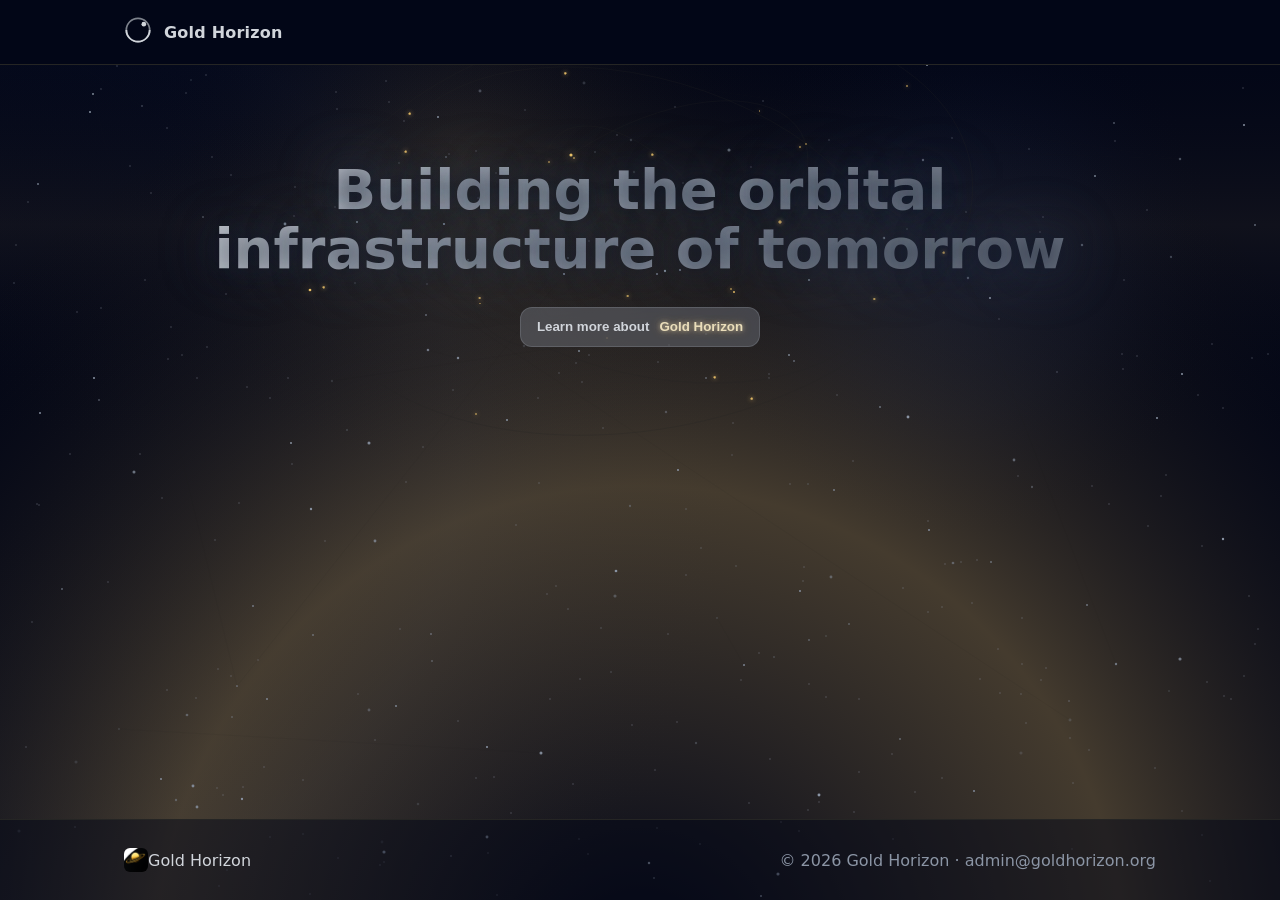
<file: index.html>
<!DOCTYPE html>
<html lang="en" data-theme="dark">
  <head>
    <meta charset="utf-8" />
    <meta name="viewport" content="width=device-width, initial-scale=1" />
    <title>Gold Horizon — Orbital Platforms & In-Orbit Services</title>
    <meta name="description" content="Gold Horizon pioneers modular orbital platforms and in-orbit services for a sustainable space economy." />
    
    <!-- GitHub Pages Configuration -->
    <link rel="canonical" href="https://ww.goldhorizon.org/" />
    
    <link rel="stylesheet" href="./styles.css" />
  </head>
  <body>
    <canvas id="starfield" class="starfield" aria-hidden="true"></canvas>
    <header class="site-header">
      <div class="container nav">
        <a class="brand" href="#home" aria-label="Gold Horizon">
          <span class="logo" aria-hidden="true">
            <svg width="28" height="28" viewBox="0 0 24 24" fill="none" xmlns="http://www.w3.org/2000/svg">
              <circle cx="12" cy="12" r="10" stroke="currentColor" stroke-width="1.5" opacity="0.6"/>
              <path d="M2 12a10 10 0 0020 0" stroke="currentColor" stroke-width="1.5"/>
              <circle cx="17" cy="7" r="2" fill="currentColor"/>
            </svg>
          </span>
          <span class="brand-text" data-i18n="brand">Gold Horizon</span>
        </a>
      </div>
    </header>

    <main id="home">
      <section class="hero container reveal">
        <h1 class="hero-title" data-i18n="hero.title">Building the orbital infrastructure of tomorrow</h1>
        <div class="hero-cta">
          <button class="btn" id="aboutTrigger">Learn more about <span class="btn-brand">Gold Horizon</span></button>
        </div>
      </section>
    </main>

    <div id="aboutModal" class="modal" aria-hidden="true">
      <div class="modal-backdrop" data-modal-close="true"></div>
      <div class="modal-panel" role="dialog" aria-modal="true" aria-labelledby="about-title">
        <div class="modal-header">
          <h2 id="about-title">About Gold Horizon</h2>
          <button type="button" class="modal-close" id="aboutClose" aria-label="Close">×</button>
        </div>
        <div class="modal-body">
          <p>Gold Horizon is focused on building the orbital infrastructure that future missions depend on.</p>
          <p>We design and operate modular platforms that support in‑orbit assembly, refueling, inspection and repair, enabling long‑duration operations across Earth orbit and cislunar space.</p>
          <p>Our approach emphasizes safety, interoperability and sustainability, working with partners to make space operations more resilient and responsible.</p>
        </div>
      </div>
    </div>

    <footer class="site-footer">
      <div class="container">
        <div class="footer-flex">
          <div class="foot-brand">
            <img src="./logo_no.webp" alt="Gold Horizon logo" class="foot-logo" />
            <span>Gold Horizon</span>
          </div>
          <div class="foot-meta">© <span id="year"></span> Gold Horizon · <a href="mailto:admin@goldhorizon.org">admin@goldhorizon.org</a></div>
        </div>
      </div>
    </footer>

    <script src="./script.js"></script>
  </body>
</html>
</file>
<file: styles.css>
:root {
  --bg: #020617;
  --text: #d1d5db;
  --muted: #8b95a5;
  --card: #080c16;
  --border: #252524;
  --accent-hero: linear-gradient(135deg, #f6e7c1 0%, #f1c56a 38%, #e6a84d 78%);
  --accent: linear-gradient(135deg, #e5e7eb 0%, #9ca3af 40%, #6b7280 85%);
  --accent-solid: #9ca3af;
  --space-accent: #f1c56a;
  --font-sans: system-ui, -apple-system, BlinkMacSystemFont, "Segoe UI", sans-serif;
  --font-display: system-ui, -apple-system, BlinkMacSystemFont, "Segoe UI", sans-serif;
}
* {
  box-sizing: border-box;
}
html, body {
  height: 100%;
}
body {
  margin: 0;
  background:
    radial-gradient(1200px circle at 0% -20%, rgba(241, 197, 106, 0.06), transparent 60%),
    radial-gradient(900px circle at 80% 120%, rgba(3, 7, 18, 0.96), transparent 70%),
    radial-gradient(700px circle at 120% 10%, rgba(230, 168, 77, 0.08), transparent 60%),
    radial-gradient(600px circle at 75% 30%, rgba(80, 120, 220, 0.05), transparent 50%),
    radial-gradient(500px circle at 20% 80%, rgba(100, 150, 255, 0.04), transparent 55%),
    var(--bg);
  color: var(--text);
  font-family: var(--font-sans);
  -webkit-font-smoothing: antialiased;
  -moz-osx-font-smoothing: grayscale;
  min-height: 100vh;
  display: flex;
  flex-direction: column;
}
main {
  flex: 1;
  position: relative;
  z-index: 5;
}
.starfield {
  position: fixed;
  inset: 0;
  z-index: 0;
  pointer-events: none;
}
.container {
  max-width: 1080px;
  margin: 0 auto;
  padding: 0 24px;
}
.site-header {
  position: sticky;
  top: 0;
  z-index: 10;
  background: var(--bg);
  backdrop-filter: saturate(180%) blur(8px);
  border-bottom: 1px solid var(--border);
}
.nav {
  display: flex;
  align-items: center;
  justify-content: space-between;
  height: 64px;
}
.brand {
  display: flex;
  align-items: center;
  gap: 12px;
  text-decoration: none;
  color: var(--text);
}
.brand-text {
  font-weight: 600;
  letter-spacing: 0.2px;
}
.nav-links {
  display: none;
  gap: 20px;
}
@media (min-width: 768px) {
  .nav-links { display: flex; }
}
.nav-links a {
  color: var(--muted);
  text-decoration: none;
  font-weight: 500;
}
.nav-links a:hover {
  color: var(--text);
}
.actions {
  display: flex;
  align-items: center;
  gap: 12px;
}
.icon-btn {
  display: inline-flex;
  align-items: center;
  justify-content: center;
  width: 36px;
  height: 36px;
  border-radius: 10px;
  border: 1px solid var(--border);
  background: var(--card);
  color: var(--text);
}
.icon-btn:hover {
  transform: translateY(-1px);
}
.select {
  height: 36px;
  border-radius: 10px;
  border: 1px solid var(--border);
  background: var(--card);
  color: var(--text);
}
.hero {
  padding: 96px 24px 48px;
  text-align: center;
}
.hero-title {
  font-size: clamp(36px, 6vw, 56px);
  line-height: 1.05;
  margin: 0;
  font-family: var(--font-display);
  background: var(--accent);
  -webkit-background-clip: text;
  background-clip: text;
  color: transparent;
  text-shadow:
    0 0 28px rgba(15, 23, 42, 0.82),
    0 0 64px rgba(148, 163, 184, 0.40);
}
.hero-sub {
  margin: 18px auto 24px;
  max-width: 720px;
  color: var(--muted);
  font-size: clamp(16px, 2.5vw, 18px);
  letter-spacing: 0.02em;
  text-align: left;
}
@media (max-width: 480px) {
  .hero-title {
    font-size: 28px;
  }
}
.hero-cta {
  display: flex;
  gap: 12px;
  justify-content: center;
  margin-top: 28px;
}
.btn {
  display: inline-flex;
  align-items: center;
  justify-content: center;
  gap: 10px;
  height: 40px;
  padding: 0 16px;
  border-radius: 12px;
  border: 1px solid color-mix(in oklab, var(--accent-solid) 26%, transparent);
  background: color-mix(in oklab, var(--accent-solid) 30%, transparent);
  backdrop-filter: blur(14px);
  -webkit-backdrop-filter: blur(14px);
  color: var(--text);
  text-decoration: none;
  font-weight: 600;
}
.btn-brand {
  color: #e9ddba;
  text-shadow:
    0 0 4px rgba(233, 221, 186, 0.55),
    0 0 10px rgba(241, 197, 106, 0.45);
  font-weight: 600;
}
.btn.primary {
  background: var(--accent);
  color: #1a1a1a;
  border: none;
}
.section {
  padding: 56px 0;
}
.reveal {
  opacity: 0;
  transform: translateY(12px);
  transition: opacity 500ms ease, transform 600ms ease;
}
.reveal.show {
  opacity: 1;
  transform: translateY(0);
}
.section-head h2 {
  margin: 0;
  font-size: 28px;
  font-family: var(--font-display);
}
.section-head .muted {
  margin-top: 8px;
}
.muted { color: var(--muted); }
.section#mission .content p,
.section#mission .card .card-title,
.section#mission .card .list li {
  color: var(--muted);
}
.content-grid {
  display: grid;
  grid-template-columns: 1fr;
  gap: 20px;
}
@media (min-width: 860px) {
  .content-grid {
    grid-template-columns: 1.5fr 1fr;
  }
}
.card {
  border: 1px solid var(--border);
  background: var(--card);
  border-radius: 16px;
  padding: 16px 18px;
}
.card-title {
  font-weight: 600;
  margin-bottom: 10px;
}
.card h3 {
  margin: 0;
  color: var(--text);
  font-family: var(--font-display);
}

.service-header {
  display: flex;
  align-items: center;
  gap: 12px;
}

.service h3 {
  color: var(--text);
  margin: 0;
  min-height: 1.5em;
  line-height: 1.3;
  display: block;
  font-weight: 600;
  font-size: 1.1em;
  font-family: var(--font-display);
  white-space: nowrap;
  overflow: hidden;
  text-overflow: ellipsis;
  flex: 1;
}

.list {
  list-style: none;
  padding: 0;
  margin: 0;
  display: grid;
  gap: 8px;
}
.card-grid {
  display: grid;
  grid-template-columns: 1fr;
  gap: 16px;
}
@media (min-width: 720px) {
  .card-grid { grid-template-columns: repeat(2, 1fr); }
}
@media (min-width: 1024px) {
  .card-grid { grid-template-columns: repeat(3, 1fr); }
}
.service {
  display: flex;
  flex-direction: column;
  gap: 12px;
}
.service-icon {
  display: flex;
  flex-shrink: 0;
  width: 42px;
  height: 42px;
  align-items: center;
  justify-content: center;
  border-radius: 12px;
  background: color-mix(in oklab, var(--accent-solid) 26%, var(--card));
  color: #1a1a1a;
}
.site-footer {
  position: relative;
  z-index: 5;
  background: color-mix(in oklab, var(--bg) 50%, transparent);
  border-top: 1px solid var(--border);
  padding: 28px 0;
}
.footer-flex {
  display: flex;
  align-items: center;
  justify-content: space-between;
}
.foot-brand {
  display: inline-flex;
  align-items: center;
  gap: 0px;
  font-weight: 500;
}
.foot-logo {
  width: 24px;
  height: 24px;
  border-radius: 6px;
  display: block;
}
.foot-meta {
  color: var(--muted);
}
.foot-meta a {
  color: inherit;
  text-decoration: none;
  font-weight: 500;
}
.foot-meta a:hover {
  opacity: 1;
  color: var(--text);
}
.modal {
  position: fixed;
  inset: 0;
  z-index: 20;
  display: none;
  align-items: center;
  justify-content: center;
}
.modal.open {
  display: flex;
}
.modal-backdrop {
  position: absolute;
  inset: 0;
  background: rgba(0, 0, 0, 0.6);
}
.modal-panel {
  position: relative;
  z-index: 1;
  max-width: 560px;
  width: calc(100% - 48px);
  border-radius: 18px;
  border: 1px solid color-mix(in oklab, var(--border) 65%, transparent);
  background: color-mix(in oklab, var(--card) 55%, transparent);
  backdrop-filter: blur(18px);
  -webkit-backdrop-filter: blur(18px);
  box-shadow:
    0 24px 80px rgba(15, 23, 42, 0.8),
    0 0 0 1px rgba(15, 23, 42, 0.7);
  padding: 20px 22px 22px;
}
.modal-header {
  display: flex;
  align-items: center;
  justify-content: space-between;
  gap: 12px;
  margin-bottom: 10px;
}
.modal-header h2 {
  margin: 0;
  font-size: 20px;
  font-family: var(--font-display);
}
.modal-close {
  border: 0;
  background: transparent;
  color: var(--muted);
  width: 32px;
  height: 32px;
  border-radius: 999px;
  display: inline-flex;
  align-items: center;
  justify-content: center;
  font-size: 20px;
}
.modal-close:hover {
  background: rgba(15, 23, 42, 0.6);
  color: var(--text);
}
.modal-body {
  color: var(--muted);
  font-size: 14px;
  line-height: 1.6;
  display: grid;
  gap: 8px;
}
a:hover { opacity: 0.9; }
button { cursor: pointer; }

@keyframes spin-slow {
  from { transform: rotate(0deg); }
  to { transform: rotate(360deg); }
}
.logo svg {
  animation: spin-slow 60s linear infinite;
}

@media (prefers-reduced-motion: reduce) {
  .logo svg { animation: none; }
  .reveal { transition: none; opacity: 1; transform: none; }
}
</file>
